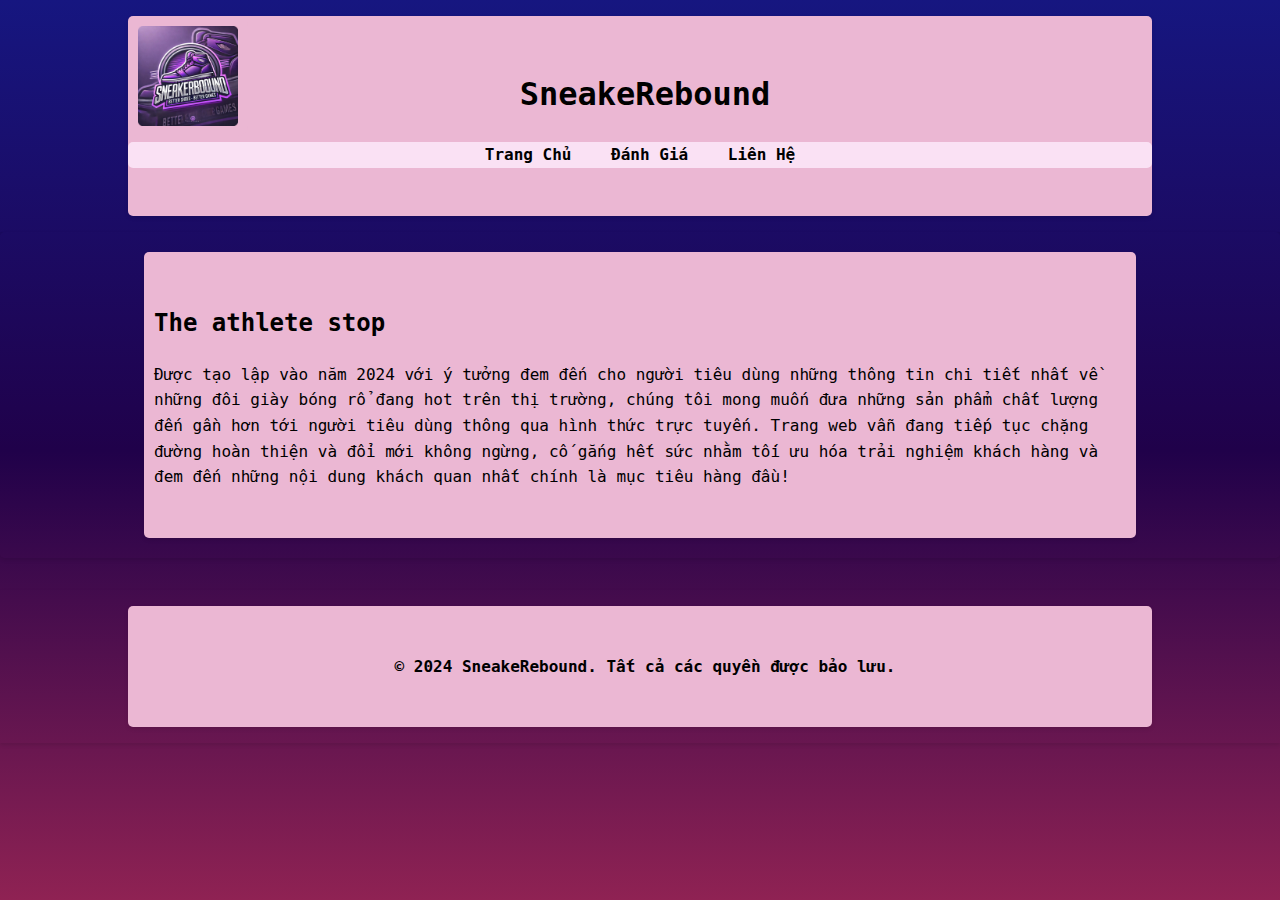
<file: Nhóm 5/index.html>
<!DOCTYPE html>
<html lang="vi">
<head>
    <meta charset="UTF-8">
    <meta name="viewport" content="width=device-width, initial-scale=1.0">
    <title>Trang Chủ - SneakeRebound</title>
    <link rel="stylesheet" href="styles.css">
</head>
<body>
    <header class="background-image">
        <div class="container">
            <div class="brand">
                <h1>SneakeRebound</h1>
                <img src="Logo.png" alt="Logo" class="logo">
            </div>
            <nav>
                <ul>
                    <li><a href="index.html"><strong>Trang Chủ</strong></a></li>
                    <li><a href="reviews.html"><strong>Đánh Giá</strong></a></li>
                    <li><a href="contact.html"><strong>Liên Hệ</strong></a></li>
                </ul>
            </nav>
        </div>
    </header>
    <main>
        <section id="home">
            <div class="background-image container">
                <h2>The athlete stop</h2>
                <p>Được tạo lập vào năm 2024 với ý tưởng đem đến cho người tiêu dùng những thông tin chi tiết nhất về những đôi giày bóng rổ đang hot trên thị trường, chúng tôi mong muốn đưa những sản phẩm chất lượng đến gần hơn tới người tiêu dùng thông qua hình thức trực tuyến. Trang web vẫn đang tiếp tục chặng đường hoàn thiện và đổi mới không ngừng, cố gắng hết sức nhằm tối ưu hóa trải nghiệm khách hàng và đem đến những nội dung khách quan nhất chính là mục tiêu hàng đầu!
                </p>
            </div>
        </section>
    </main>
    <footer class="background-image">
        <div class="container">
            <p><strong>&copy; 2024 SneakeRebound. Tất cả các quyền được bảo lưu.</strong></p>
        </div>
    </footer>
</body>
</html>
</file>
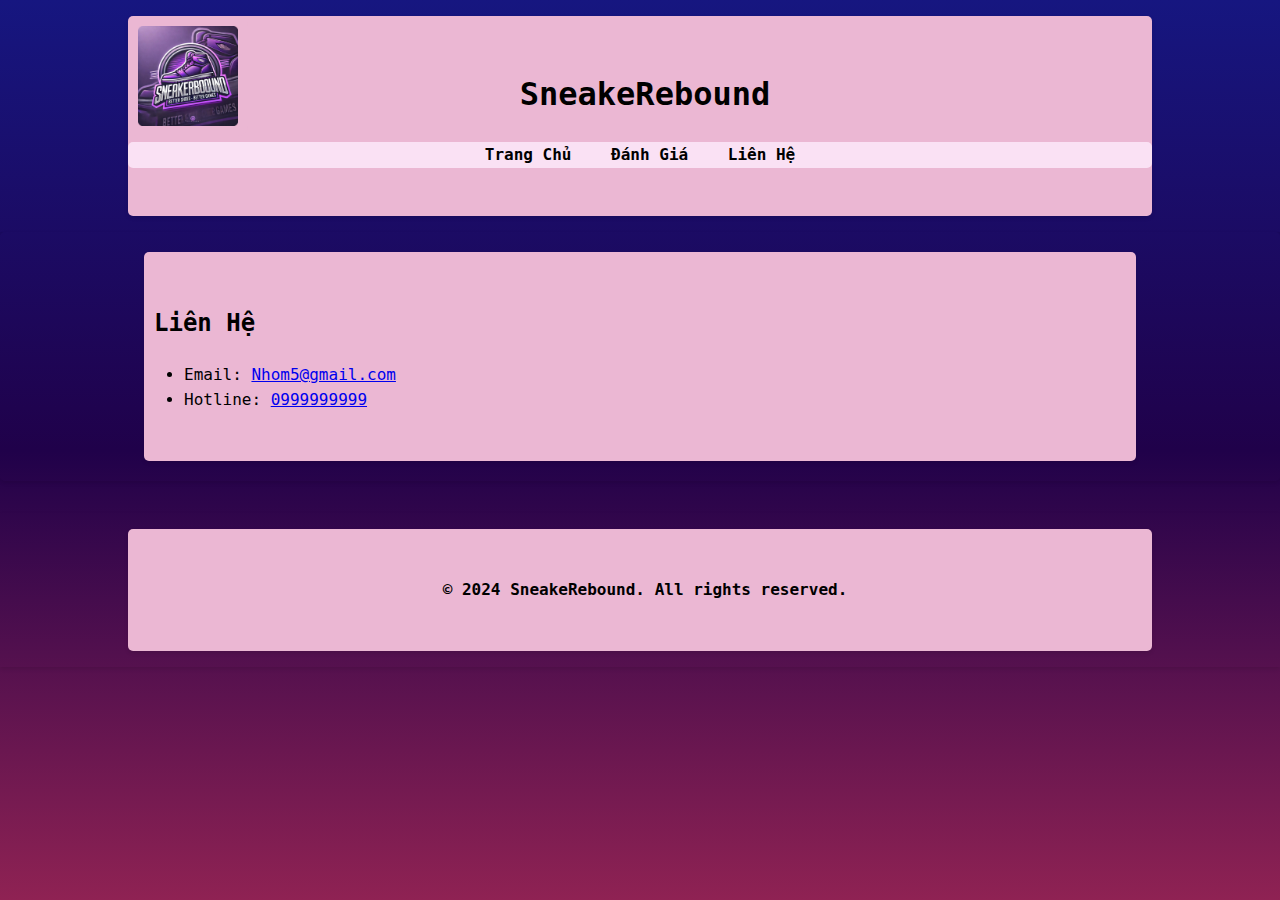
<file: Nhóm 5/contact.html>
<!DOCTYPE html>
<html lang="vi">
<head>
    <meta charset="UTF-8">
    <meta name="viewport" content="width=device-width, initial-scale=1.0">
    <title>Liên Hệ - SneakeRebound</title>
    <link rel="stylesheet" href="styles.css">
</head>
<body>
    <header>
        <div class="container">
            <div class="brand">
                <h1>SneakeRebound</h1>
                <img src="Logo.png" alt="Logo" class="logo">
            </div>
            <nav>
                <ul>
                    <li><a href="index.html"><strong>Trang Chủ</strong></a></li>
                    <li><a href="reviews.html"><strong>Đánh Giá</strong></a></li>
                    <li><a href="contact.html"><strong>Liên Hệ</strong></a></li>
                </ul>
            </nav>
        </div>
    </header>
    <main>
        <section id="contact">
            <div class="container">
                <h2>Liên Hệ</h2>
                <ul>
                    <li>Email: <a href="mailto:Nhom5@gmail.com">Nhom5@gmail.com</a></li>
                    <li>Hotline: <a href="tel:0999999999">0999999999</a></li>         
                </ul>     
            </div>
        </section>
    </main>
    <footer>
        <div class="container">
            <p><strong>&copy; 2024 SneakeRebound. All rights reserved.</strong></p>
        </div>
    </footer>
</body>
</html>
</file>
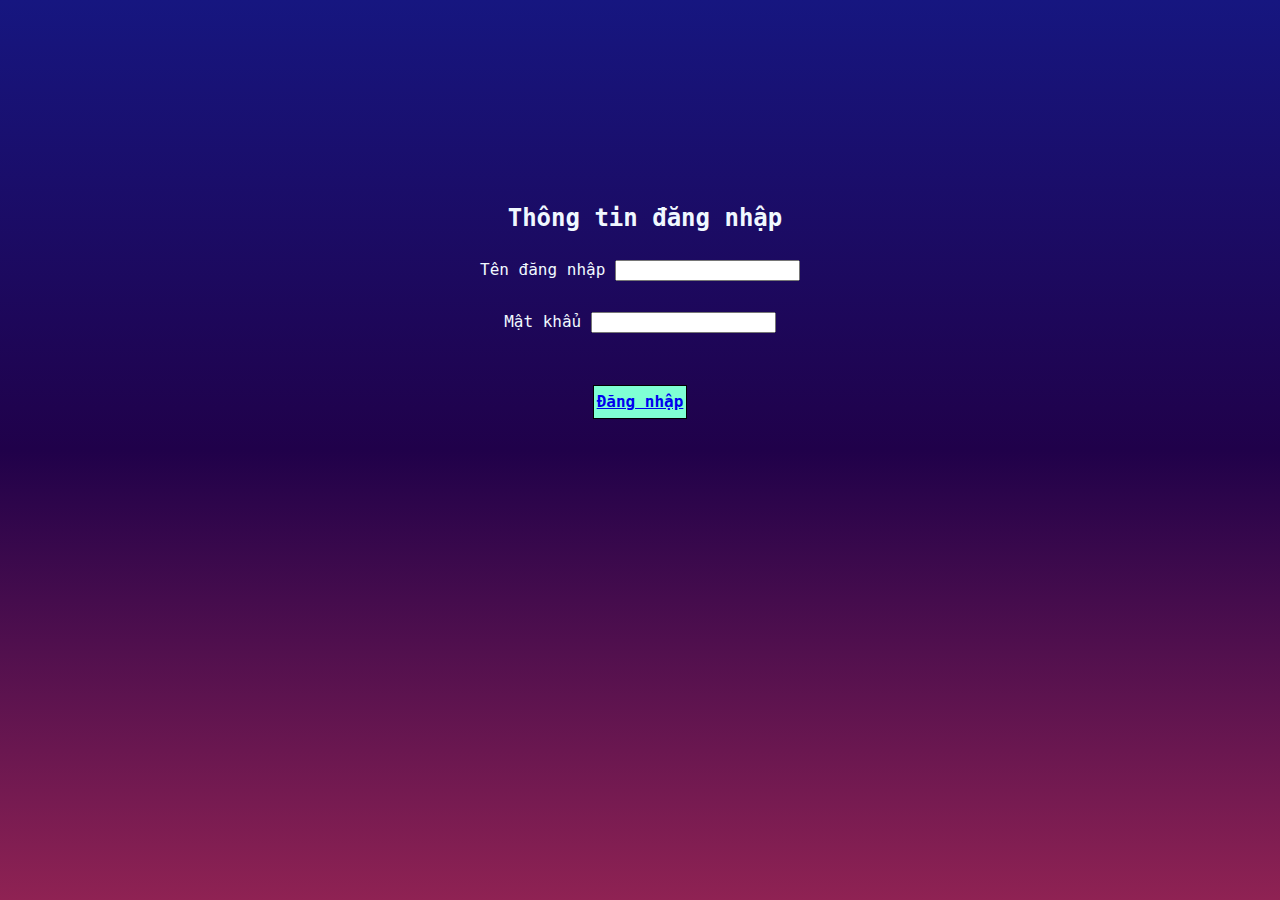
<file: Nhóm 5/login.html>
<!DOCTYPE html>
<html>
    <head>
        <meta charset="UTF-8">
        <title>Sign in</title>
    </head>
    <link rel="stylesheet" href="styles.css">
</br></br></br></br></br></br></br>
    <body>
        <h2>Thông tin đăng nhập</h2>
        <form>
            <label for="tendangnhap">Tên đăng nhập</label>
            <input id="tendangnhap" type="text"></br></br>
            <label for="matkhau">Mật khẩu</label>
            <input id="matkhau" type="text">
        </br></br></br>
            <table>
                <th><a href="index.html">Đăng nhập</a></th>
            </table>
            <style>
            table{border: 1px solid black;}    
            table{text-align: left; background-color: aquamarine; justify-content:center;}
            form {justify-content: center; justify-items: center; text-align: center; color: aliceblue;}
            h2 {justify-content: center; justify-items: center; text-align: center; color: aliceblue;}  
            </style>
        </form>
    </body>
</html>
</file>
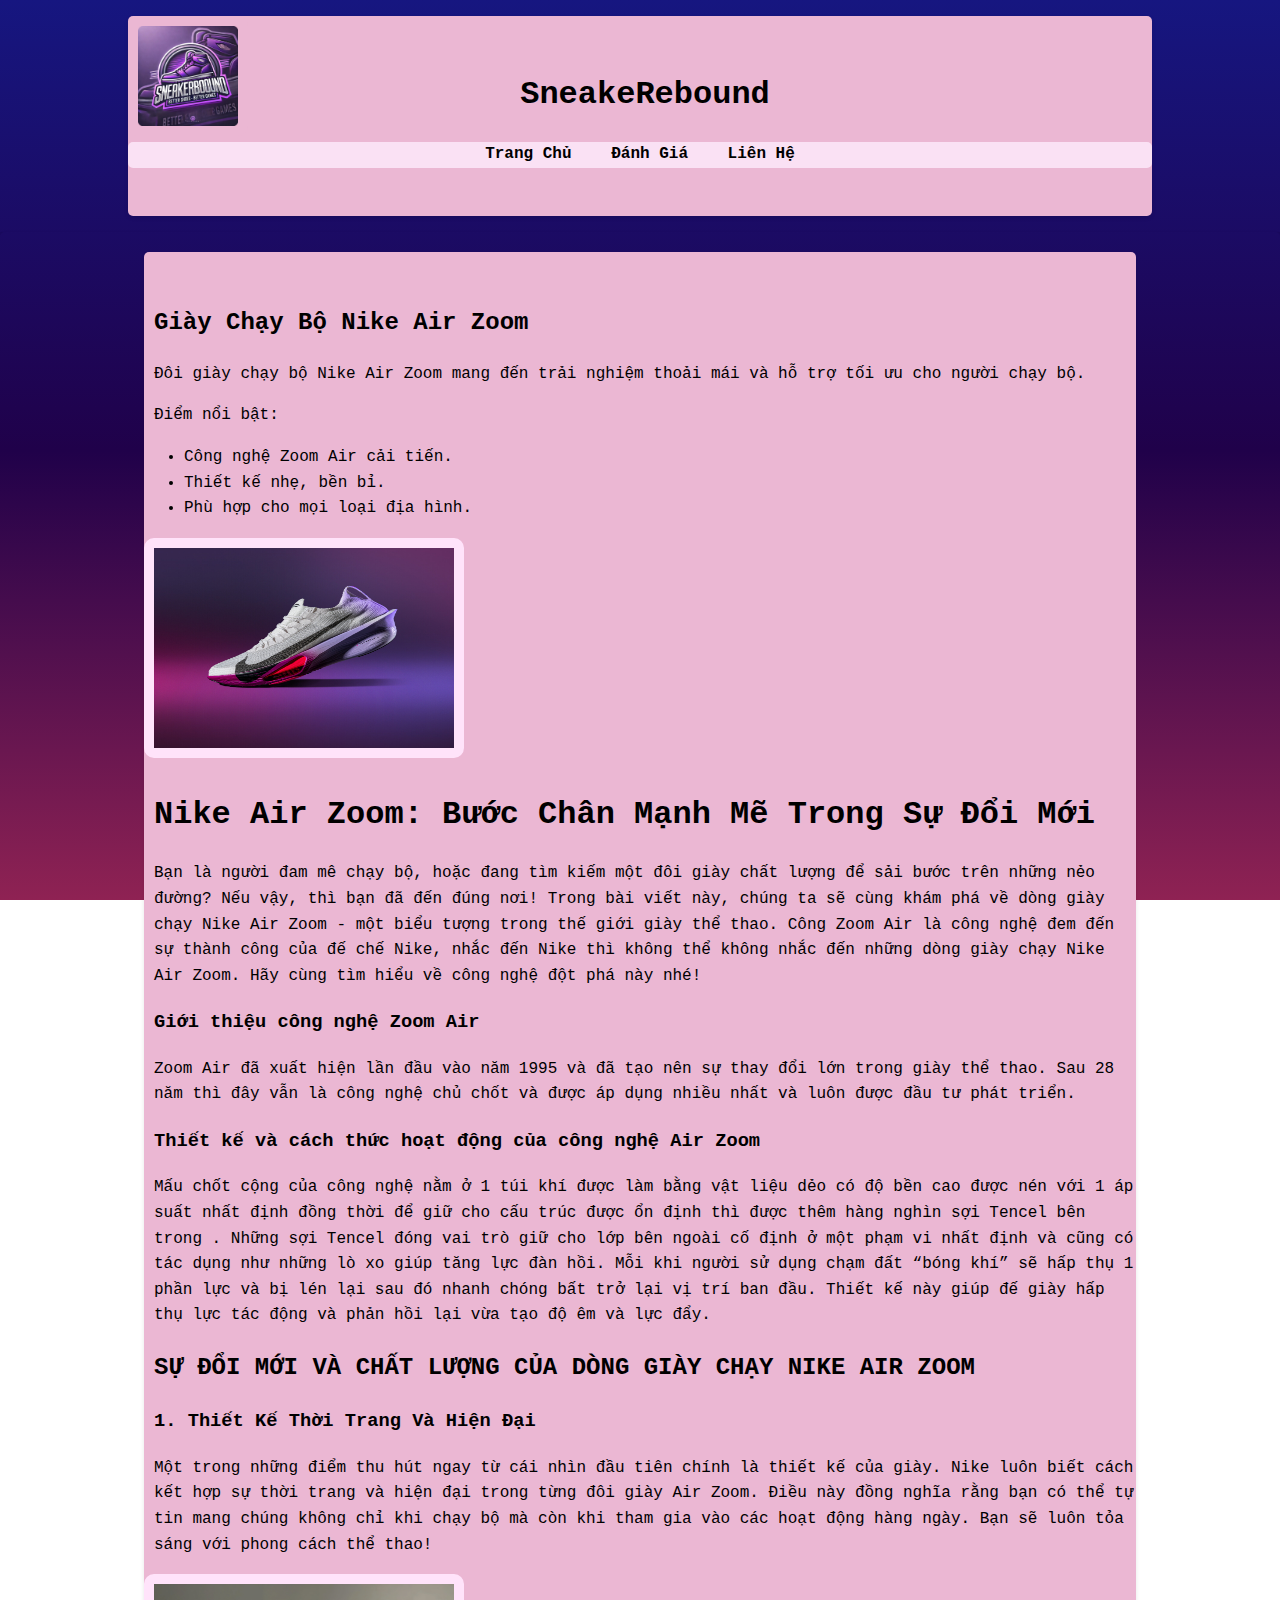
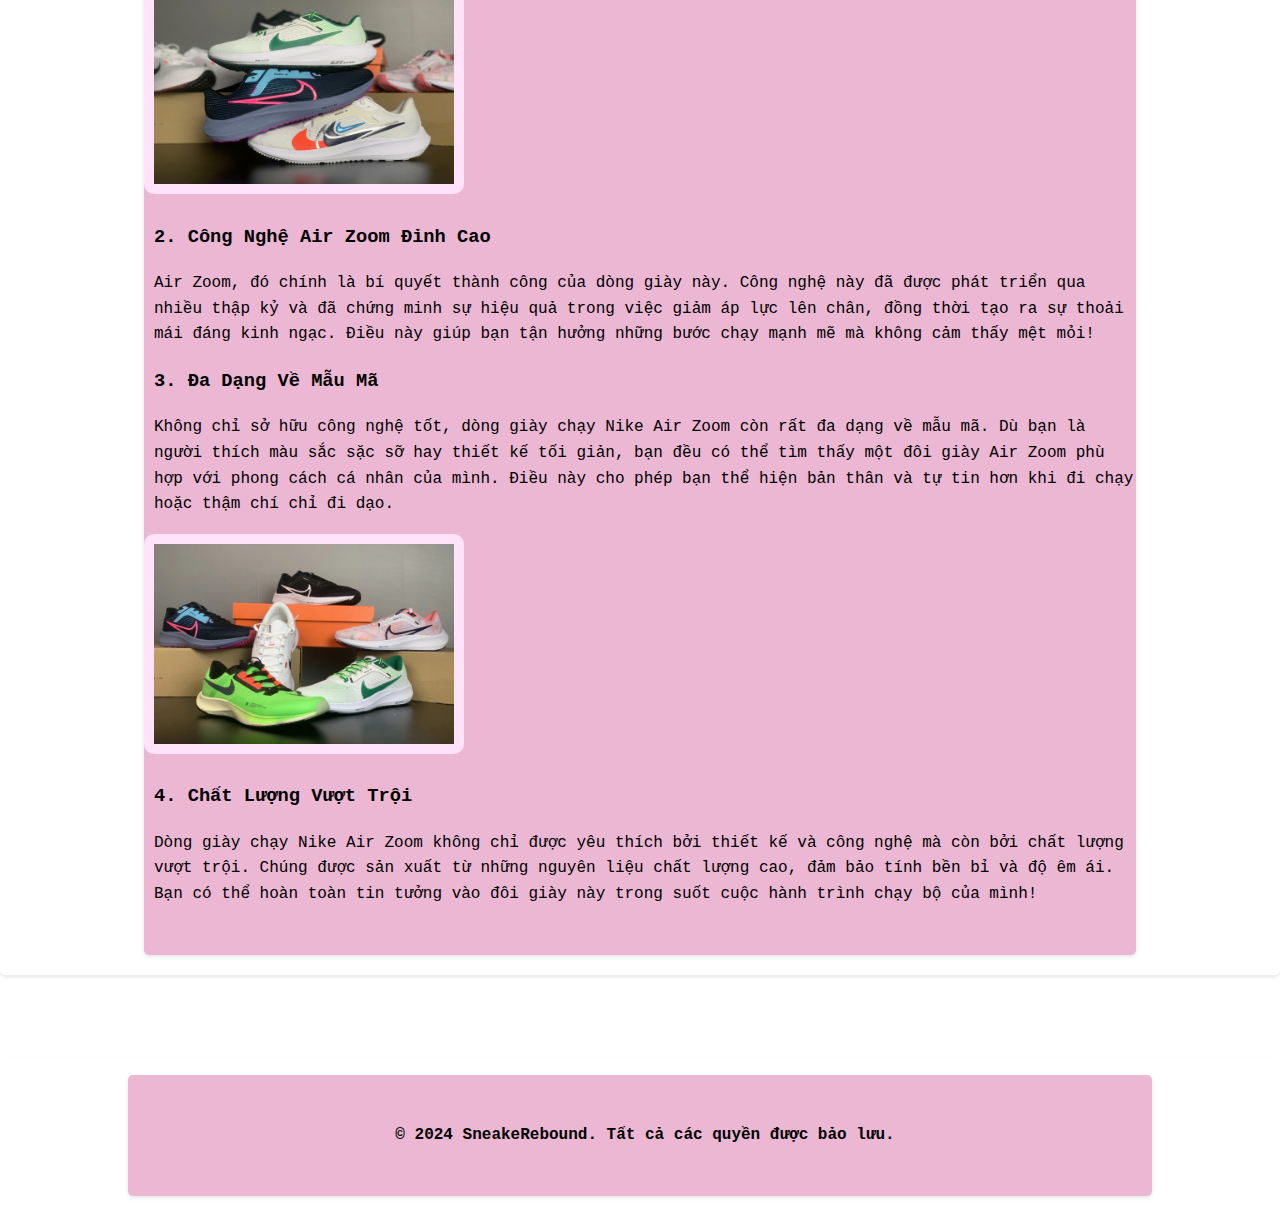
<file: Nhóm 5/nike-air-zoom.html>
<!DOCTYPE html>
<html lang="vi">
<head>
    <meta charset="UTF-8">
    <meta name="viewport" content="width=device-width, initial-scale=1.0">
    <title>Giày Chạy Bộ Nike Air Zoom</title>
    <link rel="stylesheet" href="styles.css">
</head>
<body>
    <header>
        <div class="container">
            <div class="brand">
                <h1>SneakeRebound</h1>
                <img src="Logo.png" alt="Logo" class="logo">
            </div>
            <nav>
                <ul>
                    <li><a href="index.html"><strong>Trang Chủ</strong></a></li>
                    <li><a href="reviews.html"><strong>Đánh Giá</strong></a></li>
                    <li><a href="contact.html"><strong>Liên Hệ</strong></a></li>
                </ul>
            </nav>
        </div>
    </header>
    <main>
        <section id="nike-air-zoom">
            <div class="container">
                <h2>Giày Chạy Bộ Nike Air Zoom</h2>
                <p>Đôi giày chạy bộ Nike Air Zoom mang đến trải nghiệm thoải mái và hỗ trợ tối ưu cho người chạy bộ.</p>
                <p>Điểm nổi bật:</p>
                <ul>
                    <li>Công nghệ Zoom Air cải tiến.</li>
                    <li>Thiết kế nhẹ, bền bỉ.</li>
                    <li>Phù hợp cho mọi loại địa hình.</li>
                </ul>
                <img src="nikeairzoom.jpg" alt="Nike Air Zoom" width="300">
                <h1>Nike Air Zoom: Bước Chân Mạnh Mẽ Trong Sự Đổi Mới</h1>
                <p>Bạn là người đam mê chạy bộ, hoặc đang tìm kiếm một đôi giày chất lượng để sải bước trên những nẻo đường? Nếu vậy, thì bạn đã đến đúng nơi! Trong bài viết này, chúng ta sẽ cùng khám phá về dòng giày chạy Nike Air Zoom - một biểu tượng trong thế giới giày thể thao. Công Zoom Air là công nghệ đem đến sự thành công của đế chế Nike, nhắc đến Nike thì không thể không nhắc đến những dòng giày chạy Nike Air Zoom. Hãy cùng tìm hiểu về công nghệ đột phá này nhé!</p>
                <h3>Giới thiệu công nghệ Zoom Air</h3>
                <p>Zoom Air đã xuất hiện lần đầu vào năm 1995 và đã tạo nên sự thay đổi lớn trong giày thể thao. Sau 28 năm thì đây vẫn là công nghệ chủ chốt và được áp dụng nhiều nhất và luôn được đầu tư phát triển.</p>
                <h3>Thiết kế và cách thức hoạt động của công nghệ Air Zoom</h3>
                <p>Mấu chốt cộng của công nghệ nằm ở 1 túi khí được làm bằng vật liệu dẻo có độ bền cao được nén với 1 áp suất nhất định đồng thời để giữ cho cấu trúc được ổn định thì được thêm hàng nghìn sợi Tencel bên trong . Những sợi Tencel đóng vai trò giữ cho lớp bên ngoài cố định ở một phạm vi nhất định và cũng có tác dụng như những lò xo giúp tăng lực đàn hồi. Mỗi khi người sử dụng chạm đất “bóng khí” sẽ hấp thụ 1 phần lực và bị lén lại sau đó nhanh chóng bất trở lại vị trí ban đầu. Thiết kế này giúp đế giày hấp thụ lực tác động và phản hồi lại vừa tạo độ êm và lực đẩy.</p>
                <h2>SỰ ĐỔI MỚI VÀ CHẤT LƯỢNG CỦA DÒNG GIÀY CHẠY NIKE AIR ZOOM</h2>
                <h3>1. Thiết Kế Thời Trang Và Hiện Đại</h3>
                <p>Một trong những điểm thu hút ngay từ cái nhìn đầu tiên chính là thiết kế của giày. Nike luôn biết cách kết hợp sự thời trang và hiện đại trong từng đôi giày Air Zoom. Điều này đồng nghĩa rằng bạn có thể tự tin mang chúng không chỉ khi chạy bộ mà còn khi tham gia vào các hoạt động hàng ngày. Bạn sẽ luôn tỏa sáng với phong cách thể thao!</p>
                <img src="nikeairzoom1.jpg" alt="Nike Air Zoom" width="300">
                <h3>2. Công Nghệ Air Zoom Đỉnh Cao</h3>
                <p>Air Zoom, đó chính là bí quyết thành công của dòng giày này. Công nghệ này đã được phát triển qua nhiều thập kỷ và đã chứng minh sự hiệu quả trong việc giảm áp lực lên chân, đồng thời tạo ra sự thoải mái đáng kinh ngạc. Điều này giúp bạn tận hưởng những bước chạy mạnh mẽ mà không cảm thấy mệt mỏi!</p>
                <h3>3. Đa Dạng Về Mẫu Mã</h3>
                <p>Không chỉ sở hữu công nghệ tốt, dòng giày chạy Nike Air Zoom còn rất đa dạng về mẫu mã. Dù bạn là người thích màu sắc sặc sỡ hay thiết kế tối giản, bạn đều có thể tìm thấy một đôi giày Air Zoom phù hợp với phong cách cá nhân của mình. Điều này cho phép bạn thể hiện bản thân và tự tin hơn khi đi chạy hoặc thậm chí chỉ đi dạo.</p>
                <img src="nikeairzoom2.jpg" alt="Nike Air Zoom" width="300">
                <h3>4. Chất Lượng Vượt Trội</h3>
                <p>Dòng giày chạy Nike Air Zoom không chỉ được yêu thích bởi thiết kế và công nghệ mà còn bởi chất lượng vượt trội. Chúng được sản xuất từ những nguyên liệu chất lượng cao, đảm bảo tính bền bỉ và độ êm ái. Bạn có thể hoàn toàn tin tưởng vào đôi giày này trong suốt cuộc hành trình chạy bộ của mình!</p>
            </div>
        </section>
    </main>
</br></br>
    <footer>
        <div class="container">
            <p><strong>&copy; 2024 SneakeRebound. Tất cả các quyền được bảo lưu.</strong></p>
        </div>
    </footer>
</body>
</html>
</file>
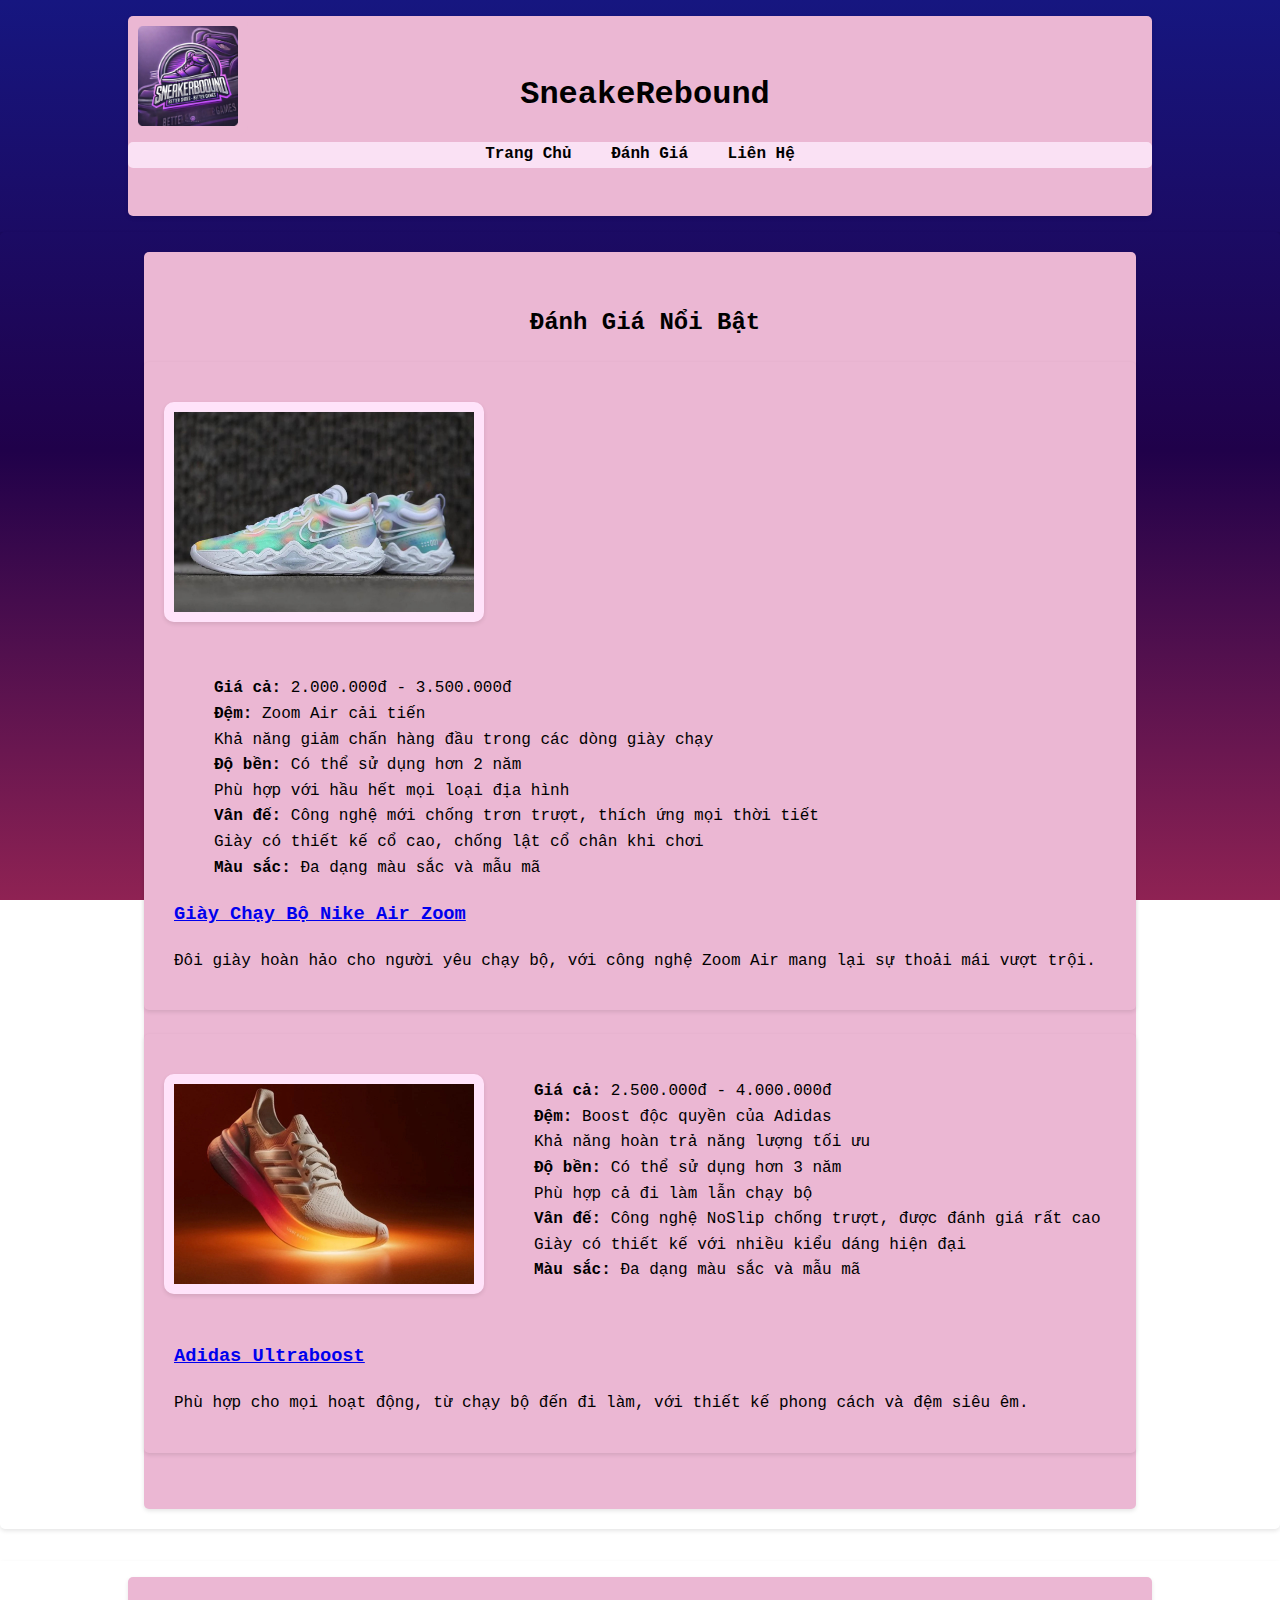
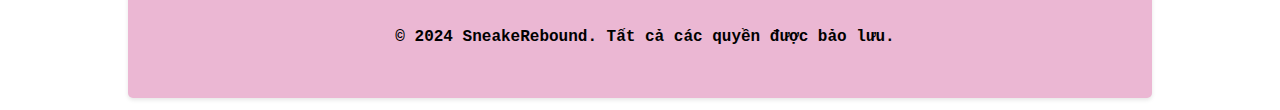
<file: Nhóm 5/reviews.html>
<!DOCTYPE html>
<html lang="vi">
<head>
    <meta charset="UTF-8">
    <meta name="viewport" content="width=device-width, initial-scale=1.0">
    <title>Đánh Giá - SneakeRebound</title>
    <link rel="stylesheet" href="styles.css">
</head>
<body>
    <header>
        <div class="container">
            <div class="brand">
                <h1>SneakeRebound</h1>
                <img src="Logo.png" alt="Logo" class="logo">
            </div>
            <nav>
                <ul>
                    <li><a href="index.html"><strong>Trang Chủ</strong></a></li>
                    <li><a href="reviews.html"><strong>Đánh Giá</strong></a></li>
                    <li><a href="contact.html"><strong>Liên Hệ</strong></a></li>
                </ul>
            </nav>
        </div>
    </header>
    <main>
        <section id="reviews">
            <div class="container">
                <h2>Đánh Giá Nổi Bật</h2>
                <div class="review">
                    <img src="shoe1.jpg" alt="Shoe 1"><span><strong>Giá cả:</strong> 2.000.000đ - 3.500.000đ</br><strong>Đệm:</strong> Zoom Air cải tiến</br>Khả năng giảm chấn hàng đầu trong các dòng giày chạy</br><strong>Độ bền:</strong> Có thể sử dụng hơn 2 năm</br>Phù hợp với hầu hết mọi loại địa hình</br><strong>Vân đế:</strong> Công nghệ mới chống trơn trượt, thích ứng mọi thời tiết</br>Giày có thiết kế cổ cao, chống lật cổ chân khi chơi</br><strong>Màu sắc:</strong> Đa dạng màu sắc và mẫu mã</span>
                    <h3><a href="nike-air-zoom.html">Giày Chạy Bộ Nike Air Zoom</a></h3>
                    <p>Đôi giày hoàn hảo cho người yêu chạy bộ, với công nghệ Zoom Air mang lại sự thoải mái vượt trội.</p>
                </div>
                <div class="review">
                    <img src="shoe2.jpg" alt="Shoe 2"><span><strong>Giá cả:</strong> 2.500.000đ - 4.000.000đ</br><strong>Đệm:</strong> Boost độc quyền của Adidas</br>Khả năng hoàn trả năng lượng tối ưu</br><strong>Độ bền:</strong> Có thể sử dụng hơn 3 năm</br>Phù hợp cả đi làm lẫn chạy bộ</br><strong>Vân đế:</strong> Công nghệ NoSlip chống trượt, được đánh giá rất cao</br>Giày có thiết kế với nhiều kiểu dáng hiện đại</br><strong>Màu sắc:</strong> Đa dạng màu sắc và mẫu mã</span>
                    <h3><a href="adidas-ultraboost.html">Adidas Ultraboost</a></h3>
                    <p>Phù hợp cho mọi hoạt động, từ chạy bộ đến đi làm, với thiết kế phong cách và đệm siêu êm.</p>
                </div>
            </div>
        </section>
    </main>
    <style>
        h2 {justify-content: center; justify-items: center; text-align: center}
    </style>
    <footer>
        <div class="container">
            <p><strong>&copy; 2024 SneakeRebound. Tất cả các quyền được bảo lưu.</strong></p>
        </div>
    </footer>
</body>
</html>
</file>
<file: Nhóm 5/styles.css>
body {
    font-family: 'Andale Mono', monospace;
    line-height: 1.6;
    height: 100%;
    margin: 0;
    padding: 0;
    color: #000; 
}

p {margin-left: 10px;margin-inline-start: 10px;}
h1 {margin-left: 10px; margin-inline-start: 10px;}
h2 {margin-left: 10px; margin-inline-start: 10px;}
h3 {margin-left: 10px; margin-inline-start: 10px;}
img {margin-left: 10px;margin-inline-start: 10px;}

header {
    color: #000; 
    padding: 1rem 0;
    text-align: center;
    box-shadow: 0 2px 4px rgba(0, 0, 0, 0.1); 
}

.logo {
    position: absolute;
    top: 1rem;
    left: 8rem;
    border: 10px solid #ebb7d3;
    border-radius: 10px;
    width: 100px;
    height: 100px;
}

nav ul {
    list-style: none;
    padding: 0;
    text-align: center;
    background-color: #fae1f4; 
    border-radius: 5px;
}

nav ul li {
    display: inline;
    margin: 0 15px;
}

nav ul li a {
    color: #000;
    text-decoration: none;
    transition: color 0.2s ease;
    border: 5px  transparent #ffe4b5; /* Đường viền quanh hình chữ nhật */
    border-radius: 5px; /* Bo góc cho hình chữ nhật */
    display: inline-block; /* Đảm bảo phần tử có thể thay đổi kích thước theo nội dung */
}

nav ul li a:hover {
    color: #666; 
    background-color: #ffe4b5;
    padding: 1px;
    border-radius: 5px;
}

.container {
    width: 80%;
    margin: 0 auto;
    padding: 2rem 0;
    background-color: #ebb7d3;
    box-shadow: 0 2px 4px rgba(0, 0, 0, 0.1);
    border-radius: 5px;
}

section {
    margin-bottom: 2rem;
    padding: 20px;
    border: 1px transparent #ddd;
    border-radius: 5px;
    box-shadow: 0 2px 4px rgba(0, 0, 0, 0.1);
}

.review {
    margin-bottom: 1.5rem;
    background-color: #ebb7d3;
    padding: 20px;
    border: 1px transparent #ddd;
    border-radius: 5px;
    box-shadow: 0 2px 4px rgba(0, 0, 0, 0.1);
}

.review img {
    width: 300px;
    height: 200px;
    object-fit: cover;
    margin: 20px 0;
    border-radius: 10px;
    box-shadow: 0 2px 4px rgba(0, 0, 0, 0.1);
}

footer {
    color: #000;
    padding: 1rem 0;
    text-align: center;
    clear: both;
    box-shadow: 0 2px 4px rgba(0, 0, 0, 0.1); 
}

header, section, body, footer{
  background: linear-gradient(to bottom, #161680, #20014a, #8f2253);
  background-attachment: fixed;
}

img {
    border: 10px solid #ffe3fa;
    border-radius: 10px;
    margin: auto;
    height: 200px;
  }

img:hover {
    transform: scale(1.1);
    transition: transform 0.2s ease;
}

span {
    display: inline-block; 
    vertical-align: top; 
    margin-left: 50px;
    margin-top: 25px;
}
</file>
